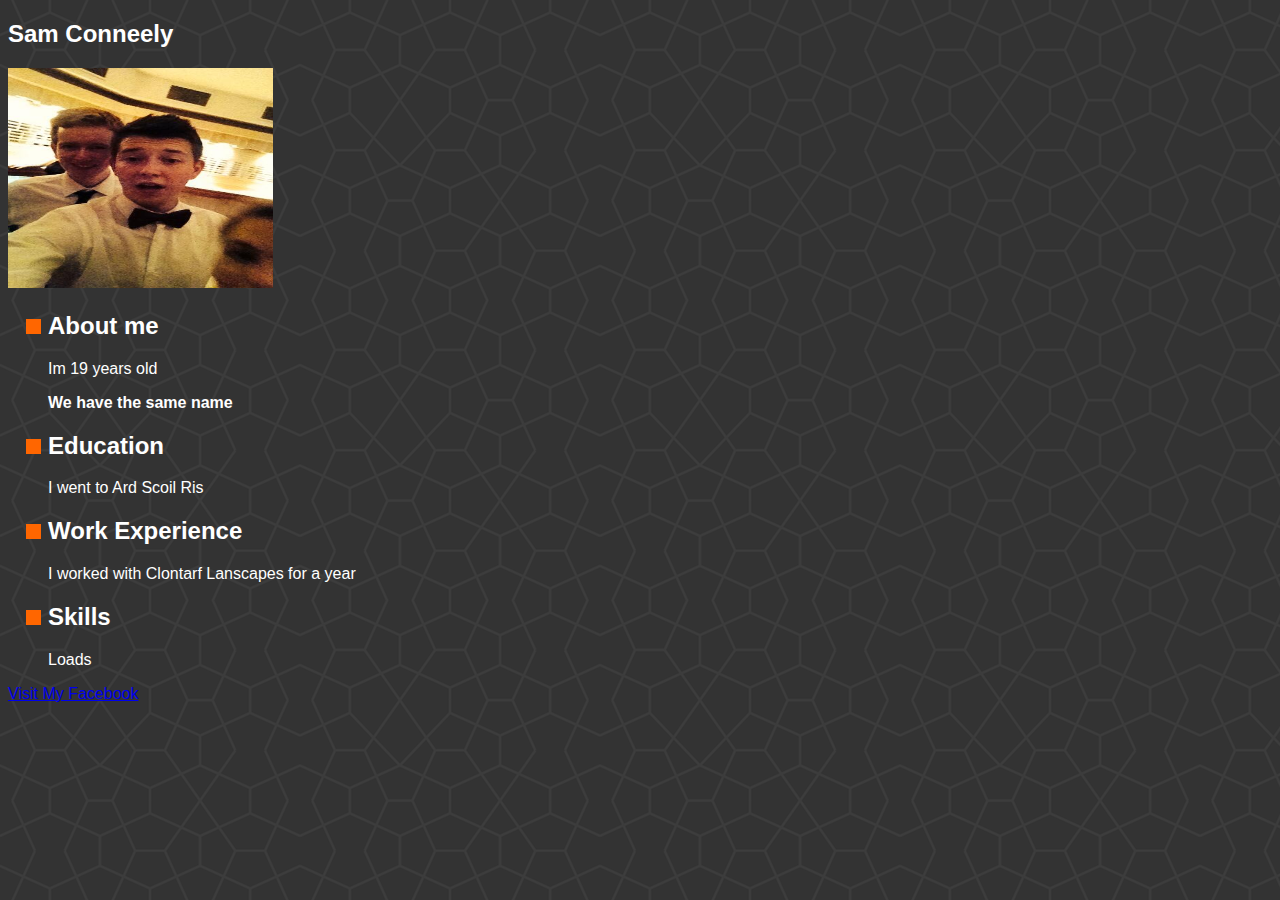
<file: index.html>
<!DOCTYPE html>

<!-- CLOSE ALL TAGS -->

<html>
	<head>
		<title> Index </title>
		
			<body>
			
				<!-- 	Name			- Sam Conneely -->
				<!--	Student Number 	- 14517817 -->
				
			<link 	rel="stylesheet" 
					type="text/css" 
					href="style.css" />
					
				
					<h2>Sam Conneely</h2>
					<img src="Me.jpg" alt="Image" style="width:265px;height:220px">
				
				<ul>
					<li><h2>About me</h2></li>
						<p>Im 19 years old</p>
						<strong>We have the same name</strong>
					<li><h2>Education</h2></li>
						<p>I went to Ard Scoil Ris</p>
					<li><h2>Work Experience</h2></li>
						<p>I worked with Clontarf Lanscapes for a year</p>
					<li><h2>Skills</h2></li>
						<p>Loads</p>
				</ul>	
						
				<a href="https://www.facebook.com/sam.conneely.7">Visit My Facebook</a>
				
			</body>
			
	</head>
</html>
</file>
<file: style.css>
body 
{
	background-image: url(congruent_outline.png);
    background-color: #cccccc;
}

ul{
   list-style-image: url(orangesquare.gif);
}

body
{
background-color:red;
font-family:helvetica;
color:white;
}

<style>
	a a:link  {color:#000000; background-color:transparent}
	a:visited {color:#000000; background-color:transparent}
	a:hover   {color:#ff0000; background-color:transparent}
	a:active  {color:#ff0000; background-color:transparent}
</style>
</file>
